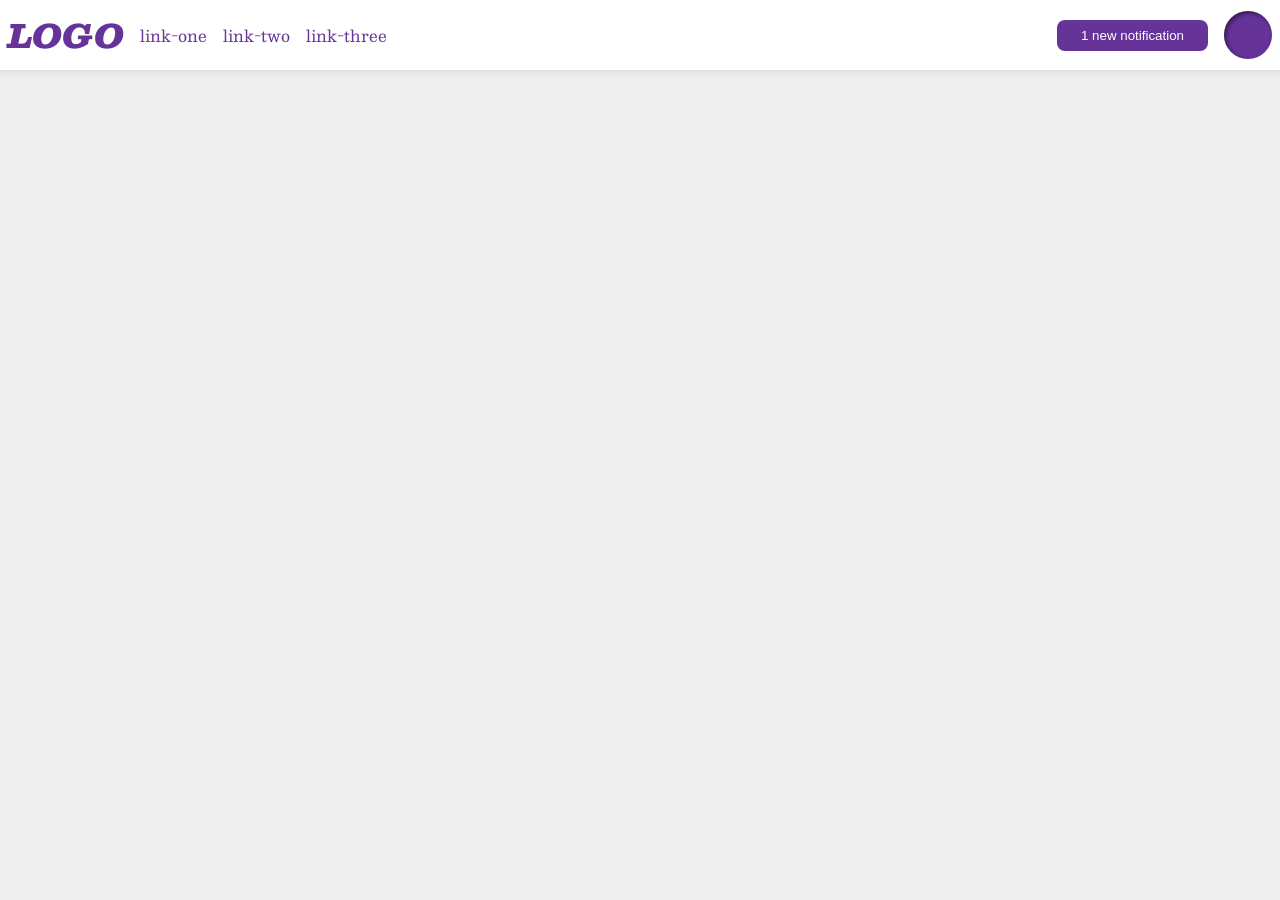
<file: foundations/flex/03-flex-header-2/index.html>
<!DOCTYPE html>
<html lang="en">
  <head>
    <meta charset="UTF-8">
    <meta http-equiv="X-UA-Compatible" content="IE=edge">
    <meta name="viewport" content="width=device-width, initial-scale=1.0">
    <title>Flex Header 2</title>
    <link rel="stylesheet" href="style.css">
  </head>
  <body>
    <div class="header">
      <div class="left-side">
        <div class="logo">
          LOGO
        </div>
        <ul class="links">
          <li><a href="https://google.com">link-one</a></li>
          <li><a href="https://google.com">link-two</a></li>
          <li><a href="https://google.com">link-three</a></li>
        </ul>
      </div>
      <div class="right-side">
        <button class="notifications">
          1 new notification
        </button>
        <div class="profile-image"></div>
      </div>
    </div>
  </body>
</html>
</file>
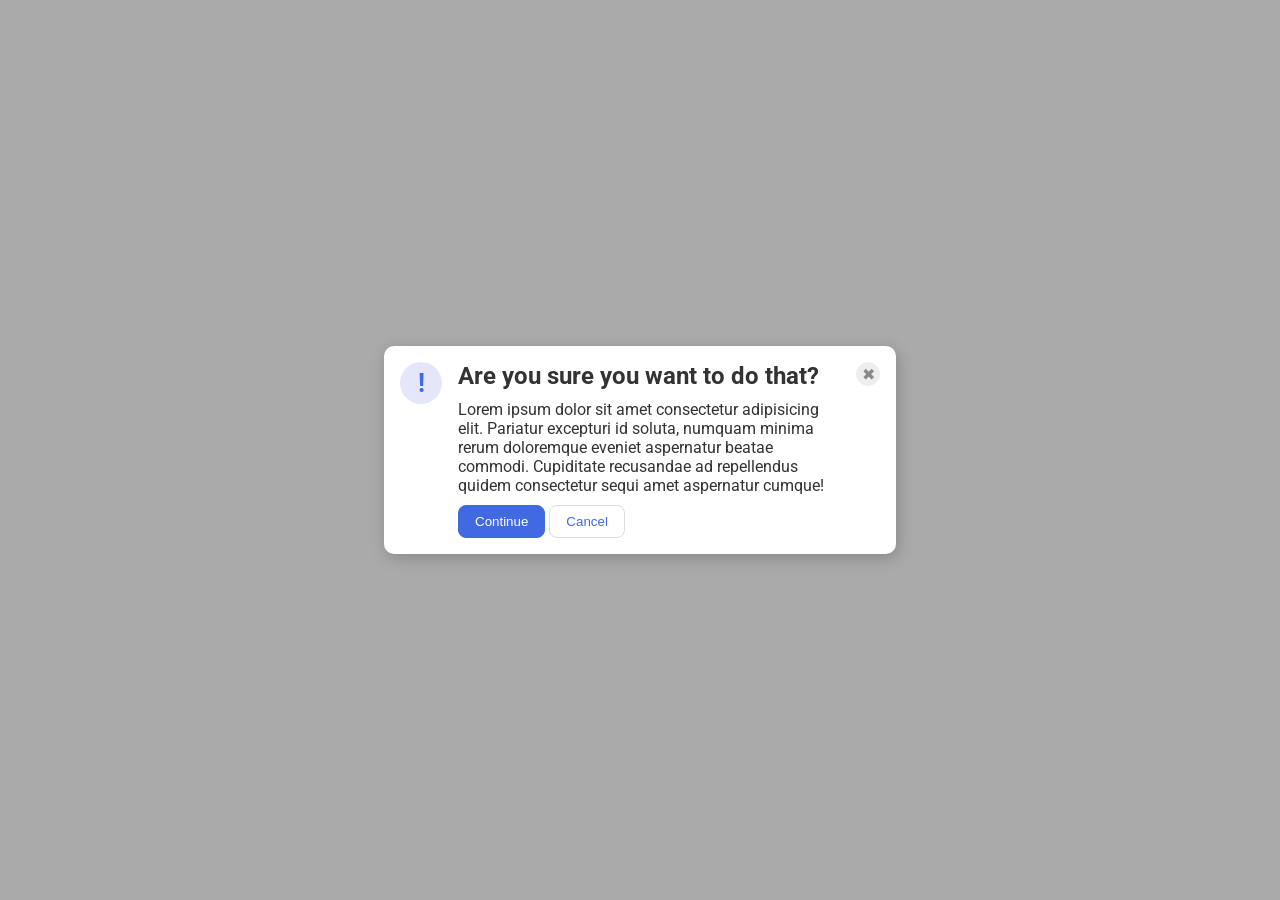
<file: foundations/flex/05-flex-modal/index.html>
<!DOCTYPE html>
<html lang="en">
  <head>
    <meta charset="UTF-8">
    <meta http-equiv="X-UA-Compatible" content="IE=edge">
    <meta name="viewport" content="width=device-width, initial-scale=1.0">
    <link rel="stylesheet" href="style.css">
    <title>Modal</title>
  </head>
  <body>
    <div class="modal">
      <div class="icon">!</div>
      <div class="content">
        <div class="header">Are you sure you want to do that?</div>
        <div class="text">Lorem ipsum dolor sit amet consectetur adipisicing elit. Pariatur excepturi id soluta, numquam minima rerum doloremque eveniet aspernatur beatae commodi. Cupiditate recusandae ad repellendus quidem consectetur sequi amet aspernatur cumque!</div>
        <div class="buttons">
          <button class="continue">Continue</button>
          <button class="cancel">Cancel</button>
        </div>
      </div>
      <button class="close-button">✖</button>
    </div>
  </body>
</html>
</file>
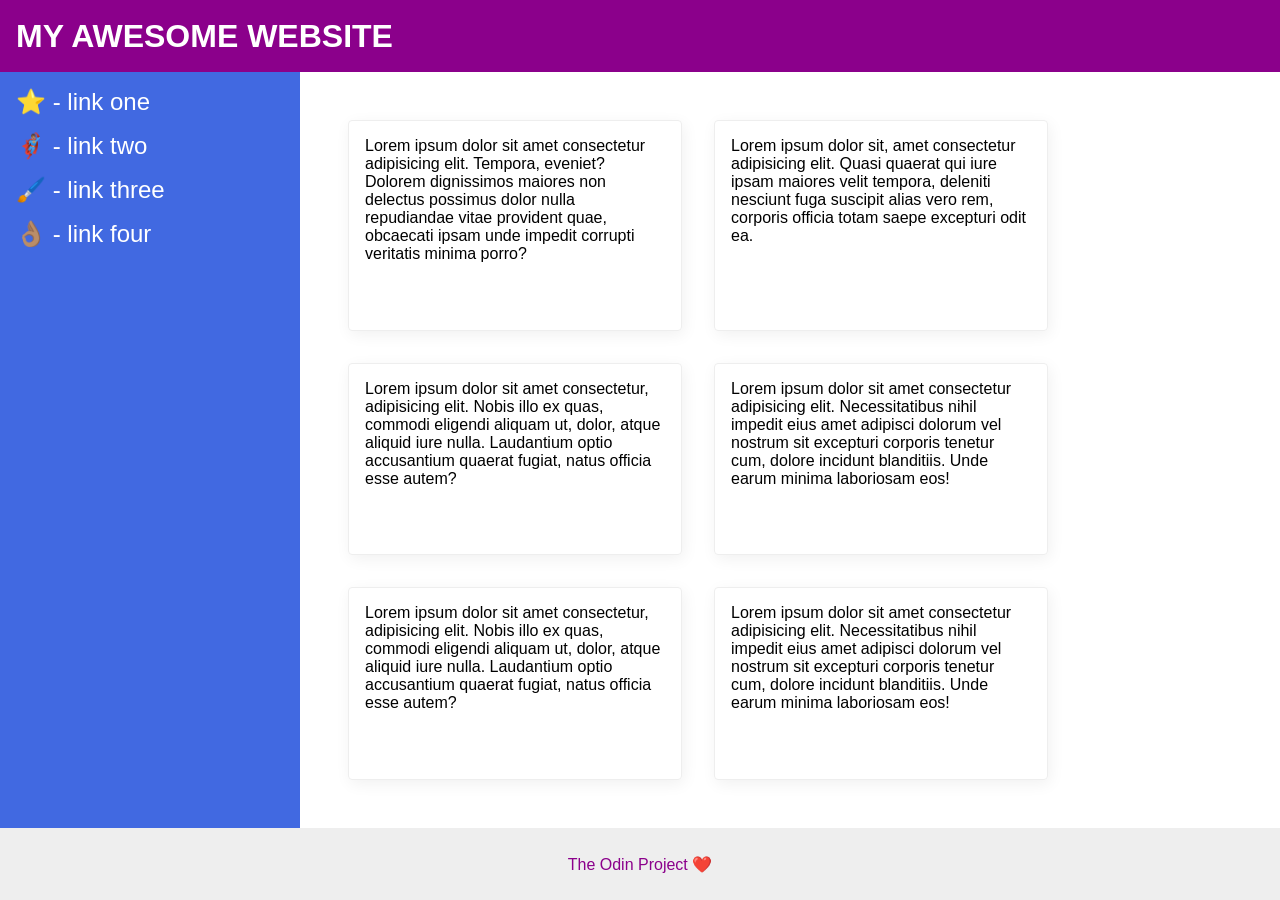
<file: foundations/flex/07-flex-layout-2/index.html>
<!DOCTYPE html>
<html lang="en">
  <head>
    <meta charset="UTF-8">
    <meta http-equiv="X-UA-Compatible" content="IE=edge">
    <meta name="viewport" content="width=device-width, initial-scale=1.0">
    <title>The Holy Grail</title>
    <link rel="stylesheet" href="style.css">
  </head>
  <body>
    <div class="header">
      MY AWESOME WEBSITE
    </div>
    
    <div class="content">
      <div class="sidebar">
        <ul>
          <li><a href="#" class="link">⭐ - link one</a></li>
          <li><a href="#" class="link">🦸🏽‍♂️ - link two</a></li>
          <li><a href="#" class="link">🖌️ - link three</a></li>
          <li><a href="#" class="link">👌🏽 - link four</a></li>
        </ul>
      </div>

      <div class="cards">
        <div class="card">Lorem ipsum dolor sit amet consectetur adipisicing elit. Tempora, eveniet? Dolorem dignissimos maiores non delectus possimus dolor nulla repudiandae vitae provident quae, obcaecati ipsam unde impedit corrupti veritatis minima porro?</div>
        <div class="card">Lorem ipsum dolor sit, amet consectetur adipisicing elit. Quasi quaerat qui iure ipsam maiores velit tempora, deleniti nesciunt fuga suscipit alias vero rem, corporis officia totam saepe excepturi odit ea.</div>
        <div class="card">Lorem ipsum dolor sit amet consectetur, adipisicing elit. Nobis illo ex quas, commodi eligendi aliquam ut, dolor, atque aliquid iure nulla. Laudantium optio accusantium quaerat fugiat, natus officia esse autem?</div>
        <div class="card">Lorem ipsum dolor sit amet consectetur adipisicing elit. Necessitatibus nihil impedit eius amet adipisci dolorum vel nostrum sit excepturi corporis tenetur cum, dolore incidunt blanditiis. Unde earum minima laboriosam eos!</div>
        <div class="card">Lorem ipsum dolor sit amet consectetur, adipisicing elit. Nobis illo ex quas, commodi eligendi aliquam ut, dolor, atque aliquid iure nulla. Laudantium optio accusantium quaerat fugiat, natus officia esse autem?</div>
        <div class="card">Lorem ipsum dolor sit amet consectetur adipisicing elit. Necessitatibus nihil impedit eius amet adipisci dolorum vel nostrum sit excepturi corporis tenetur cum, dolore incidunt blanditiis. Unde earum minima laboriosam eos!</div>
      </div>
    </div>

    <div class="footer">
      The Odin Project ❤️
    </div>
  </body>
</html>
</file>
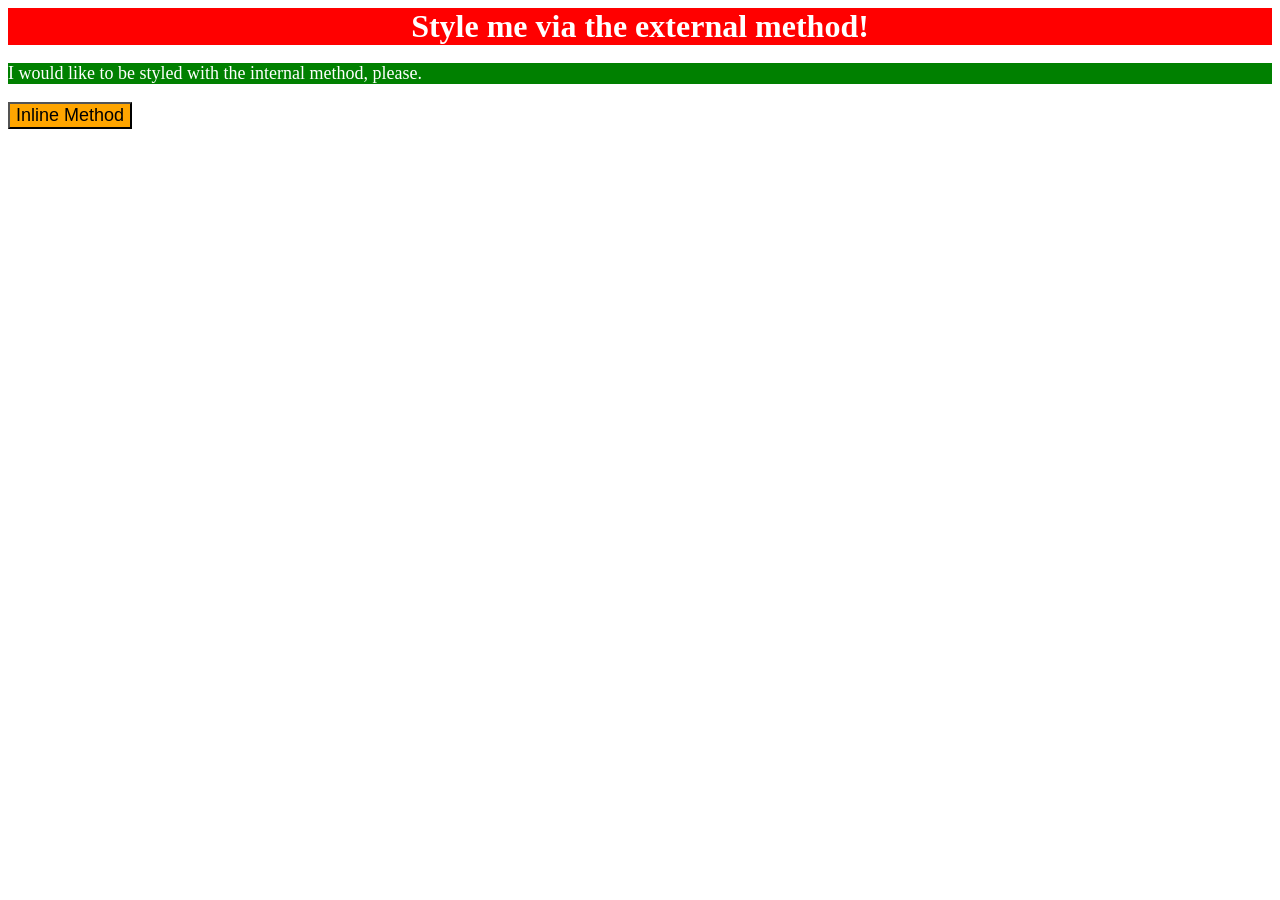
<file: foundations/intro-to-css/01-css-methods/index.html>
<!DOCTYPE html>
<html lang="en">
  <head>
    <meta charset="UTF-8">
    <meta http-equiv="X-UA-Compatible" content="IE=edge">
    <meta name="viewport" content="width=device-width, initial-scale=1.0">
    <link rel="stylesheet" href="styles.css">

    <style>
    p {
      background: green;
      font-size: 18px;
      color: white;
      }
    </style>

    <title>Methods for Adding CSS</title>
  </head>
  <body>
    <div>Style me via the external method!</div>
    <p>I would like to be styled with the internal method, please.</p>
    <button style="background: orange; font-size: 18px;">Inline Method</button>
  </body>
</html>
</file>
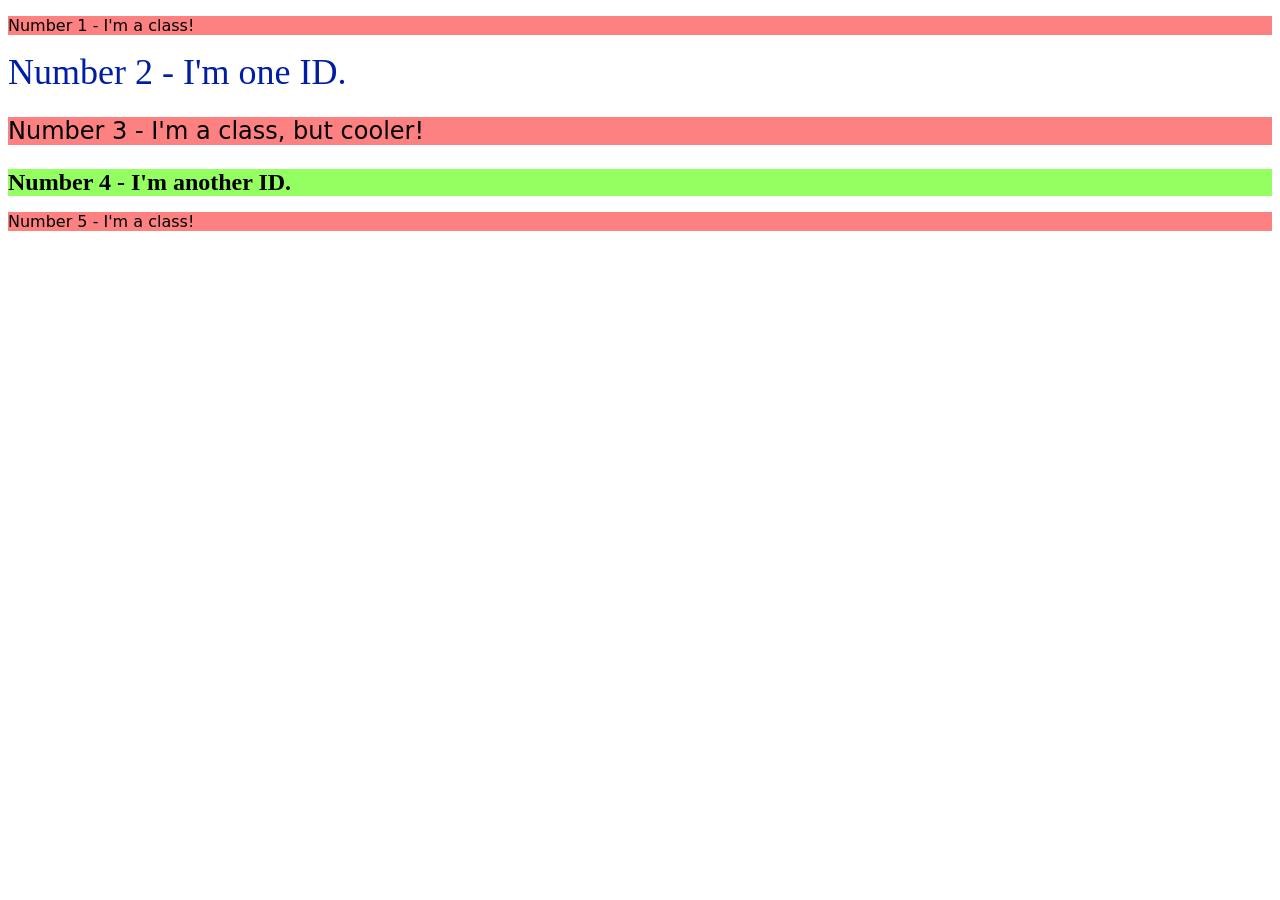
<file: foundations/intro-to-css/02-class-id-selectors/index.html>
<!DOCTYPE html>
<html lang="en">
  <head>
    <meta charset="UTF-8">
    <meta http-equiv="X-UA-Compatible" content="IE=edge">
    <meta name="viewport" content="width=device-width, initial-scale=1.0">
    <title>Class and ID Selectors</title>
    <link rel="stylesheet" href="style.css">
  </head>
  <body>
    <p class="odd">Number 1 - I'm a class!</p>
    <div id="element2">Number 2 - I'm one ID.</div>
    <p class="element3">Number 3 - I'm a class, but cooler!</p>
    <div id="element4">Number 4 - I'm another ID.</div>
    <p class="odd">Number 5 - I'm a class!</p>
  </body>
</html>
</file>
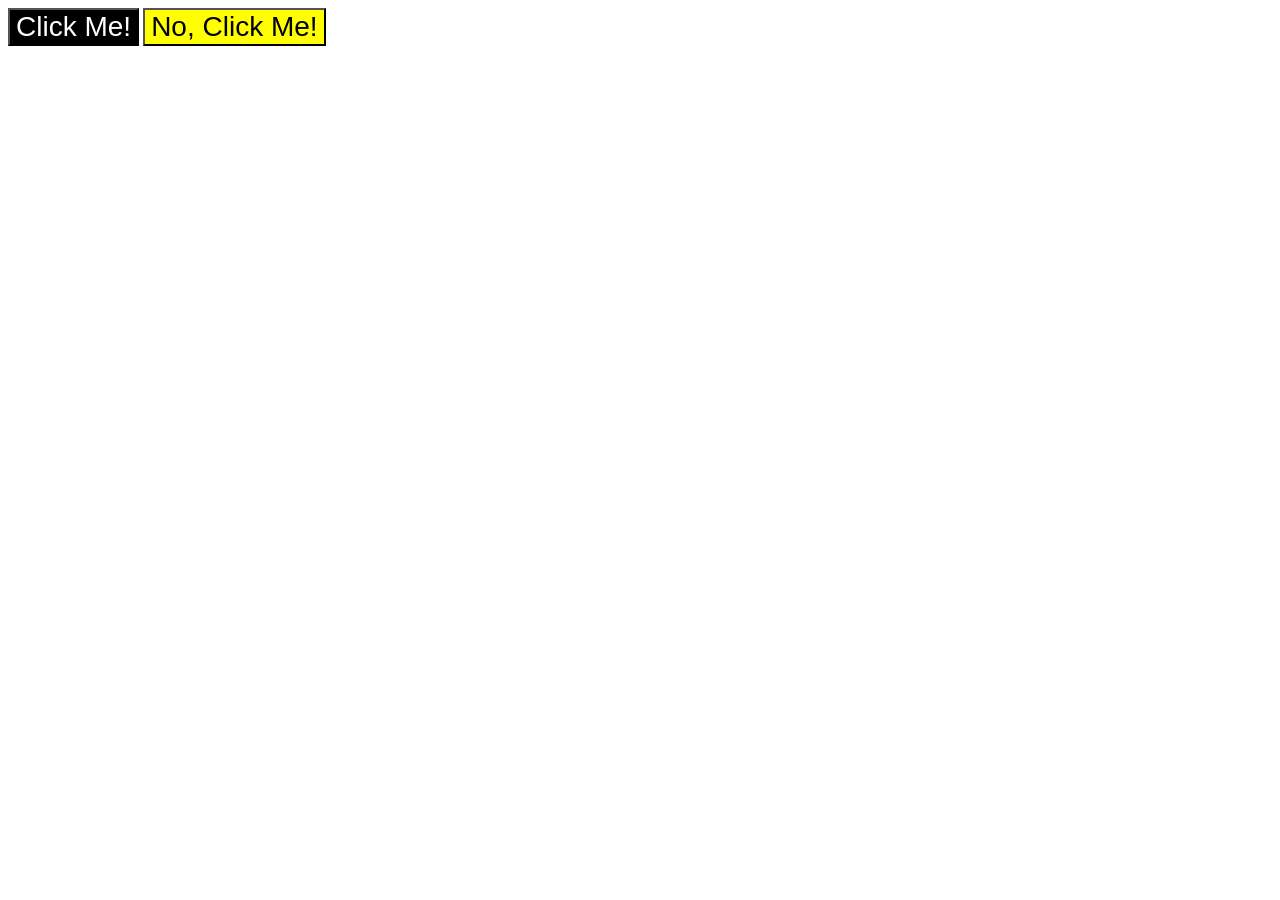
<file: foundations/intro-to-css/03-grouping-selectors/index.html>
<!DOCTYPE html>
<html lang="en">
  <head>
    <meta charset="UTF-8">
    <meta http-equiv="X-UA-Compatible" content="IE=edge">
    <meta name="viewport" content="width=device-width, initial-scale=1.0">
    <title>Grouping Selectors</title>
    <link rel="stylesheet" href="style.css">
  </head>
  <body>
    <button class="one">Click Me!</button>
    <button class="two">No, Click Me!</button>
  </body>
</html>
</file>
<file: foundations/flex/03-flex-header-2/style.css>
/* this is some magical font-importing.  
you'll learn about it later. */
@import url('https://fonts.googleapis.com/css2?family=Besley:ital,wght@0,400;1,900&display=swap');

body {
  margin: 0;
  background: #eee;
  font-family: Besley, serif;
}

.header {
  background: white;
  border-bottom: 1px solid #ddd;
  box-shadow: 0 0 8px rgba(0,0,0,.1);
  display: flex;
  justify-content: space-between;
  padding: 8px;
}

.profile-image {
  background: rebeccapurple;
  box-shadow: inset 2px 2px 4px rgba(0,0,0,.5);
  border-radius: 50%;
  width: 48px;
  height: 48px;
}

.logo {
  color: rebeccapurple;
  font-size: 32px;
  font-weight: 900;
  font-style: italic;
}

button {
  border: none;
  border-radius: 8px;
  background: rebeccapurple;
  color: white;
  padding: 8px 24px;
}

a {
  /* this removes the line under our links */
  text-decoration: none;
  color: rebeccapurple;
}

ul {
  list-style-type: none;
  margin: 0px;
  padding: 0px;
  display: flex;
  gap: 16px;
}

.left-side, .right-side {
  display: flex;
  align-items: center;
  gap: 16px;
}
</file>
<file: foundations/flex/05-flex-modal/style.css>
@import url('https://fonts.googleapis.com/css2?family=Roboto:wght@400;700&display=swap');

html, body {
  height: 100%;
}

body {
  font-family: Roboto, sans-serif;
  margin: 0;
  background: #aaa;
  color: #333;
  /* I'll give you this one for free lol */
  display: flex;
  align-items: center;
  justify-content: center;
}

.modal {
  background: white;
  width: 480px;
  border-radius: 10px;
  box-shadow: 2px 4px 16px rgba(0,0,0,.2);
  display: flex;
  justify-content: space-between;
  gap: 16px;
  padding: 16px;
}

.icon {
  color: royalblue;
  font-size: 26px;
  font-weight: 700;
  background: lavender;
  width: 42px;
  height: 42px;
  border-radius: 50%;
  display: flex;
  align-items: center;
  justify-content: center;
  flex-shrink: 0;
}

.content {
  display: flex;
  flex-direction: column;
  justify-content: space-between;
  gap: 10px;
}

.close-button {
  background: #eee;
  border-radius: 50%;
  color: #888;
  font-weight: 400;
  font-size: 16px;
  height: 24px;
  width: 24px;
  display: flex;
  flex-shrink: 0;
  align-items: center;
  justify-content: center;
  border: 1px solid #eee;
  padding: 0;
}

button {
  cursor: pointer;
  padding: 8px 16px;
  border-radius: 8px;
}

button.continue {
  background: royalblue;
  border: 1px solid royalblue;
  color: white;
}

button.cancel {
  background: white;
  border: 1px solid #ddd;
  color: royalblue;
}


.header {
  font-weight: 700;
  font-size: 24px;
}
</file>
<file: foundations/flex/07-flex-layout-2/style.css>
body {
  font-family: -apple-system, BlinkMacSystemFont, 'Segoe UI', Roboto, Oxygen, Ubuntu, Cantarell, 'Open Sans', 'Helvetica Neue', sans-serif;
  margin: 0;
  min-height: 100vh;
  display: flex;
  flex-direction: column;
}

.header {
  height: 72px;
  background: darkmagenta;
  color: white;
  font-size: 32px;
  font-weight: 900;
  display: flex;
  align-items: center;
  padding-left: 16px;
}

.footer {
  height: 72px;
  background: #eee;
  color: darkmagenta;
  display: flex;
  justify-content: center;
  align-items: center;
}

.content {
  display: flex;
  flex-grow: 1;
}

.cards {
  display: flex;
  padding: 48px;
  gap: 32px;
  flex-wrap: wrap;
}

.sidebar {
  width: 300px;
  background: royalblue;
  box-sizing: border-box;
  padding: 16px;
  flex-shrink: 0;
}

ul {
  margin: 0px;
  padding: 0px;
  list-style-type:none;
}

li {
  margin-bottom: 16px;
}

.link {
  text-decoration: none;
  color: white;
  font-size: 24px;
}

.card {
  border: 1px solid #eee;
  box-shadow: 2px 4px 16px rgba(0,0,0,.06);
  border-radius: 4px;
  width: 300px;
  padding: 16px;
}
</file>
<file: foundations/intro-to-css/01-css-methods/styles.css>
/* Div type, top bar css using external method*/

div {
    color: white;
    background: red;
    font-size: 32px;
    font-weight: bold;
    text-align: center;
}
</file>
<file: foundations/intro-to-css/02-class-id-selectors/style.css>
.odd,
.element3 {
    background: rgb(253, 129, 129);
    font-family: Verdana, "DejaVu Sans", sans-serif;
}

#element2 {
    color: rgb(0, 30, 165);
    font-size: 36px
}

.element3 {
    font-size: 24px;
}

#element4 {
    background: rgb(147, 255, 97);
    font-size: 24px;
    font-weight: bold;
}

 * **All odd numbered elements**: a light red/pink background, and a list of fonts containing
  `Verdana` and `DejaVu Sans` with `sans-serif` as a fallback

  * **The third element**: in addition to the styles for all odd numbered elements, 
  add a font size of 24px
</file>
<file: foundations/intro-to-css/03-grouping-selectors/style.css>
.one {
    background: black;
    color: white;
}

.two {
    background: yellow;
}

.one,
.two {
    font-size: 28px;
    font-family: Helvetica, "Times New Roman", sans-serif;
}
</file>
